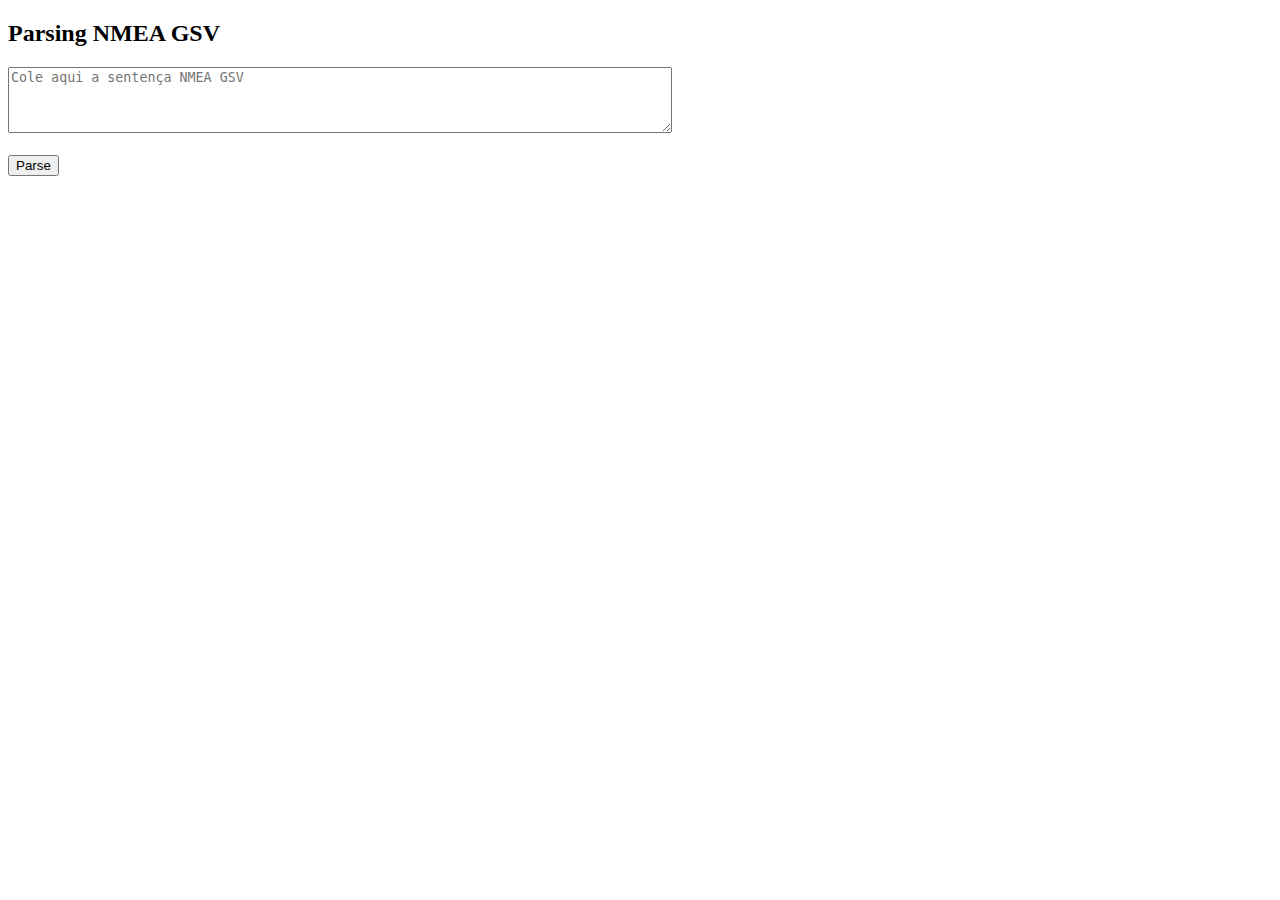
<file: gpgsv_parsing.html>
<!DOCTYPE html>
<html>
<head>
    <title>Parsing NMEA GSV com Nome do Satélite</title>
</head>
<body>
    <h2>Parsing NMEA GSV</h2>
    <textarea id="nmeaInput" rows="4" cols="80" placeholder="Cole aqui a sentença NMEA GSV"></textarea><br><br>
    <button onclick="parseGSV()">Parse</button>
    <div id="result"></div>

    <script>
        function identifySatellite(prn) {
            prn = parseInt(prn);
            if (prn >= 1 && prn <= 32) return {constellation: "GPS", name: `GPS PRN ${prn}`};
            if (prn >= 33 && prn <= 64) return {constellation: "SBAS", name: `SBAS PRN ${prn}`};
            if (prn >= 65 && prn <= 96) return {constellation: "GLONASS", name: `GLONASS PRN ${prn}`};
            if (prn >= 193 && prn <= 200) return {constellation: "QZSS", name: `QZSS PRN ${prn}`};
            if (prn >= 201 && prn <= 237) return {constellation: "BeiDou", name: `BeiDou PRN ${prn}`};
            if (prn >= 301 && prn <= 336) return {constellation: "Galileo", name: `Galileo PRN ${prn}`};
            return {constellation: "Desconhecido", name: `PRN ${prn}`};
        }

        function parseGSV() {
            const sentence = document.getElementById("nmeaInput").value.trim();
            const parts = sentence.split(",");
            if (!parts[0].endsWith("GSV")) {
                document.getElementById("result").innerHTML = "<p>Sentença não é GSV!</p>";
                return;
            }

            const totalSats = parts[3];
            let output = `<p>Total de satélites visíveis: ${totalSats}</p><ul>`;
            for (let i = 4; i < parts.length - 1; i += 4) {
                if (parts[i]) {
                    const prn = parts[i];
                    const elev = parts[i + 1];
                    const azim = parts[i + 2];
                    const snr = parts[i + 3];
                    const satInfo = identifySatellite(prn);
                    output += `<li>${satInfo.name} (${satInfo.constellation}) | Elevação: ${elev}° | Azimute: ${azim}° | SNR: ${snr}</li>`;
                }
            }
            output += "</ul>";
            document.getElementById("result").innerHTML = output;
        }
    </script>
</body>
</html>
</file>
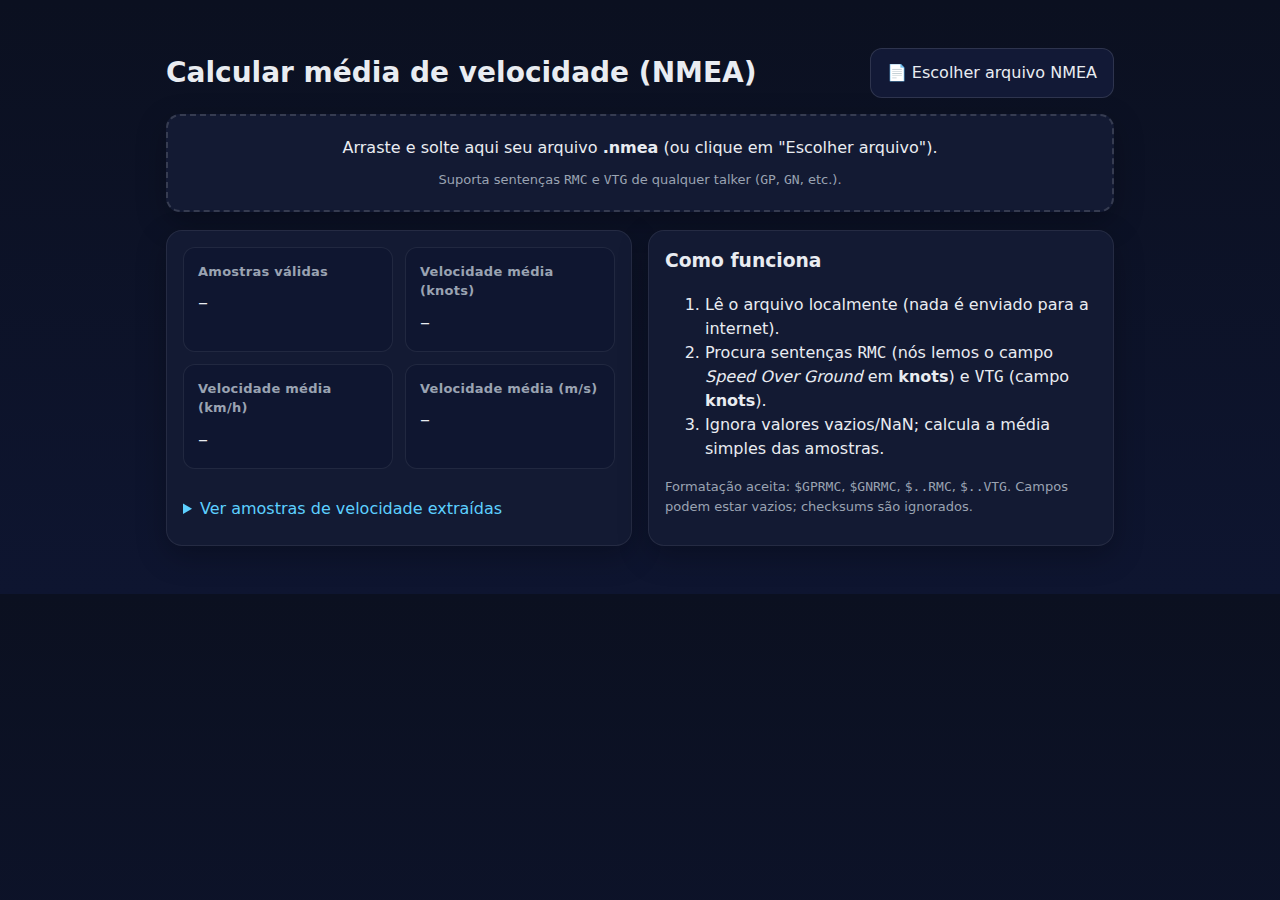
<file: media_km.html>
<!DOCTYPE html>
<html lang="pt-BR">
<head>
  <meta charset="utf-8" />
  <meta name="viewport" content="width=device-width, initial-scale=1" />
  <title>Média de Velocidade de Arquivo NMEA</title>
  <style>
    :root{--bg:#0b1020;--fg:#e9ecf1;--muted:#9aa3b2;--card:#131a33;--accent:#5dd0ff;--ok:#22c55e;--warn:#f59e0b}
    *{box-sizing:border-box}
    body{margin:0;font:16px/1.5 system-ui,Segoe UI,Roboto,Ubuntu,Arial;background:linear-gradient(180deg,#0b1020,#0e1530);color:var(--fg)}
    .wrap{max-width:980px;margin:48px auto;padding:0 16px}
    header{display:flex;align-items:center;justify-content:space-between;gap:16px;margin-bottom:16px}
    h1{font-size:clamp(22px,3vw,28px);margin:0}
    .card{background:var(--card);border:1px solid rgba(255,255,255,.08);border-radius:16px;box-shadow:0 10px 30px rgba(0,0,0,.25)}
    .uploader{padding:20px;border:2px dashed rgba(255,255,255,.15);border-radius:14px;text-align:center;transition:.2s}
    .uploader.dragover{border-color:var(--accent);background:rgba(93,208,255,.06)}
    .row{display:grid;grid-template-columns:1fr;gap:16px}
    @media (min-width:900px){.row{grid-template-columns:1fr 1fr}}
    input[type=file]{display:none}
    .btn{display:inline-flex;align-items:center;gap:10px;padding:12px 16px;border-radius:12px;border:1px solid rgba(255,255,255,.12);background:#121936;color:var(--fg);cursor:pointer}
    .btn:hover{border-color:var(--accent)}
    .stats{display:grid;grid-template-columns:repeat(2,minmax(0,1fr));gap:12px;padding:16px}
    .stat{padding:14px;border-radius:12px;background:#0f1630;border:1px solid rgba(255,255,255,.08)}
    .stat h3{margin:0 0 6px 0;font-size:13px;color:var(--muted);font-weight:600;letter-spacing:.02em}
    .stat p{margin:0;font-size:20px}
    .ok{color:var(--ok)} .warn{color:var(--warn)}
    details{padding:12px 16px}
    summary{cursor:pointer;color:var(--accent)}
    pre{margin:0;max-height:300px;overflow:auto;background:#0b1126;padding:12px;border-radius:12px;border:1px solid rgba(255,255,255,.08)}
    .foot{color:var(--muted);font-size:13px;margin-top:10px}
  </style>
</head>
<body>
  <div class="wrap">
    <header>
      <h1>Calcular média de velocidade (NMEA)</h1>
      <label class="btn" for="file">📄 Escolher arquivo NMEA</label>
      <input id="file" type="file" accept=".nmea,.txt,.log,.csv" />
    </header>

    <div id="drop" class="card uploader">
      Arraste e solte aqui seu arquivo <strong>.nmea</strong> (ou clique em "Escolher arquivo").
      <div class="foot">Suporta sentenças <code>RMC</code> e <code>VTG</code> de qualquer talker (<code>GP</code>, <code>GN</code>, etc.).</div>
    </div>

    <div class="row" style="margin-top:18px">
      <section class="card">
        <div class="stats" id="stats">
          <div class="stat"><h3 am-d="label-amostras">Amostras válidas</h3><p id="samples">–</p></div>
          <div class="stat"><h3>Velocidade média (knots)</h3><p id="avgKnots">–</p></div>
          <div class="stat"><h3>Velocidade média (km/h)</h3><p id="avgKmh">–</p></div>
          <div class="stat"><h3>Velocidade média (m/s)</h3><p id="avgMs">–</p></div>
        </div>
        <details>
          <summary>Ver amostras de velocidade extraídas</summary>
          <pre id="samplesList">(aguardando arquivo…)</pre>
        </details>
      </section>

      <section class="card" style="padding:16px">
        <h3 style="margin-top:0">Como funciona</h3>
        <ol>
          <li>Lê o arquivo localmente (nada é enviado para a internet).</li>
          <li>Procura sentenças <code>RMC</code> (nós lemos o campo <em>Speed Over Ground</em> em <strong>knots</strong>) e <code>VTG</code> (campo <strong>knots</strong>).</li>
          <li>Ignora valores vazios/NaN; calcula a média simples das amostras.</li>
        </ol>
        <p class="foot">Formatação aceita: <code>$GPRMC</code>, <code>$GNRMC</code>, <code>$..RMC</code>, <code>$..VTG</code>. Campos podem estar vazios; checksums são ignorados.</p>
      </section>
    </div>
  </div>

  <script>
    const fileInput = document.getElementById('file');
    const drop = document.getElementById('drop');
    const samplesEl = document.getElementById('samples');
    const avgKnotsEl = document.getElementById('avgKnots');
    const avgKmhEl = document.getElementById('avgKmh');
    const avgMsEl = document.getElementById('avgMs');
    const samplesListEl = document.getElementById('samplesList');

    function toNumber(x){ const n = Number(x); return Number.isFinite(n) ? n : NaN; }
    const kts2kmh = k => k * 1.852;
    const kts2ms  = k => k * 0.514444;

    function parseNMEA(text){
      const speeds = [];
      const lines = text.split(/\r?\n/);
      for (let raw of lines){
        if(!raw || raw[0] !== '$') continue;
        const line = raw.trim();
        const star = line.indexOf('*');
        const core = star > -1 ? line.slice(0, star) : line;
        const parts = core.split(',');
        const talkerType = parts[0] || '';
        if(/RMC$/i.test(talkerType)){
          // $--RMC: ... , sog(knots) at index 7
          const sog = parts[7];
          const val = toNumber(sog);
          if(Number.isFinite(val)) speeds.push(val);
        } else if(/VTG$/i.test(talkerType)){
          // $--VTG: ..., sogn at index 5 (knots)
          const sogn = parts[5];
          const val = toNumber(sogn);
          if(Number.isFinite(val)) speeds.push(val);
        }
      }
      return speeds;
    }

    function summarize(speeds){
      if(!speeds.length){
        samplesEl.textContent = '0';
        avgKnotsEl.textContent = '—';
        avgKmhEl.textContent = '—';
        avgMsEl.textContent = '—';
        samplesListEl.textContent = '(nenhuma amostra válida encontrada)';
        return;
      }
      const sum = speeds.reduce((a,b)=>a+b,0);
      const avgKts = sum / speeds.length;
      samplesEl.textContent = String(speeds.length);
      avgKnotsEl.textContent = avgKts.toFixed(3);
      avgKmhEl.textContent = kts2kmh(avgKts).toFixed(3);
      avgMsEl.textContent = kts2ms(avgKts).toFixed(3);
      const preview = speeds.slice(0,500).map((v,i)=>`${i+1}. ${v} kn`).join('\n');
      samplesListEl.textContent = preview + (speeds.length>500 ? `\n... (+${speeds.length-500} linhas)` : '');
    }

    async function handleFile(file){
      if(!file) return;
      const text = await file.text();
      const speeds = parseNMEA(text);
      summarize(speeds);
    }

    // File input
    fileInput.addEventListener('change', (e)=> handleFile(e.target.files[0]));

    // Drag & drop
    ;['dragenter','dragover'].forEach(evt => drop.addEventListener(evt, (e)=>{e.preventDefault(); drop.classList.add('dragover')}));
    ;['dragleave','drop'].forEach(evt => drop.addEventListener(evt, (e)=>{e.preventDefault(); drop.classList.remove('dragover')}));
    drop.addEventListener('drop', (e)=>{
      const file = e.dataTransfer.files && e.dataTransfer.files[0];
      handleFile(file);
    });
  </script>
</body>
</html>
</file>
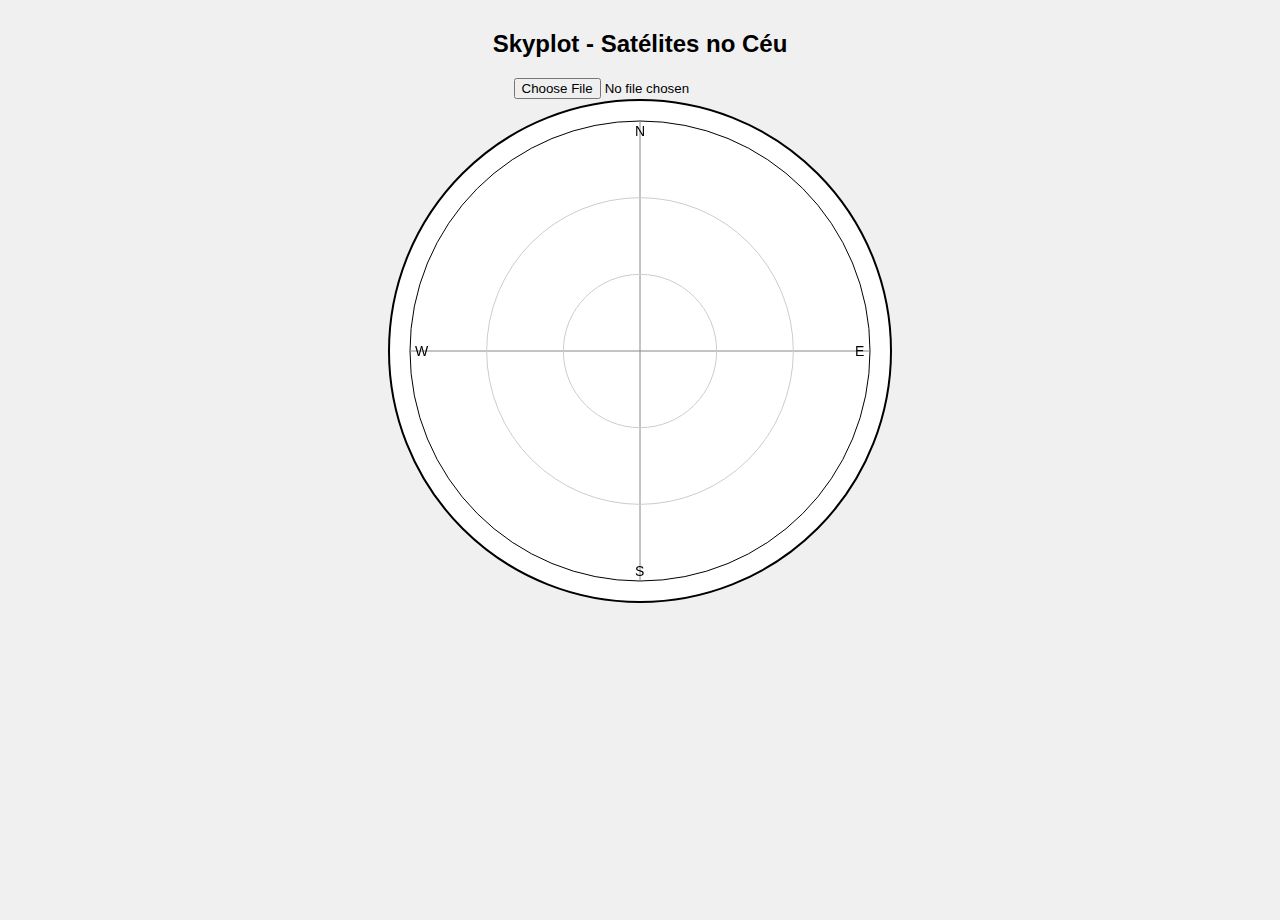
<file: quadrante_nemea.html>
<!DOCTYPE html>
<html lang="pt-BR">
<head>
  <meta charset="UTF-8">
  <title>Skyplot com Satélites</title>
  <style>
    body {
      display: flex;
      flex-direction: column;
      align-items: center;
      background: #f0f0f0;
      font-family: Arial, sans-serif;
      height: 100vh;
      margin: 0;
      padding: 10px;
    }
    canvas {
      background: #fff;
      border-radius: 50%;
      border: 2px solid #000;
    }
  </style>
</head>
<body>

<h2>Skyplot - Satélites no Céu</h2>
<input type="file" id="fileInput" accept=".nmea,.txt">
<canvas id="skyplot" width="500" height="500"></canvas>

<script>
const canvas = document.getElementById('skyplot');
const ctx = canvas.getContext('2d');
const w = canvas.width;
const h = canvas.height;
const centerX = w / 2;
const centerY = h / 2;
const radius = w / 2 - 20;
const emoji = "🛰️";

// Desenha quadrante circular
function desenharQuadrante() {
  ctx.clearRect(0, 0, w, h);

  // Círculo externo
  ctx.beginPath();
  ctx.arc(centerX, centerY, radius, 0, 2 * Math.PI);
  ctx.stroke();

  // Linhas cruzadas (N-S, L-O)
  ctx.beginPath();
  ctx.moveTo(centerX, centerY - radius);
  ctx.lineTo(centerX, centerY + radius);
  ctx.moveTo(centerX - radius, centerY);
  ctx.lineTo(centerX + radius, centerY);
  ctx.strokeStyle = '#888';
  ctx.stroke();

  // Círculos intermediários (30° e 60° de elevação)
  [radius * 1 / 3, radius * 2 / 3].forEach(r => {
    ctx.beginPath();
    ctx.arc(centerX, centerY, r, 0, 2 * Math.PI);
    ctx.strokeStyle = '#ccc';
    ctx.stroke();
  });

  // Marcação de direções
  ctx.font = "14px Arial";
  ctx.fillStyle = "black";
  ctx.fillText("N", centerX - 5, centerY - radius + 15);
  ctx.fillText("E", centerX + radius - 15, centerY + 5);
  ctx.fillText("S", centerX - 5, centerY + radius - 5);
  ctx.fillText("W", centerX - radius + 5, centerY + 5);
}

// Plota um satélite com emoji
function plotarSatelite(azimute, elevacao, snr, prn) {
  const angRad = (azimute - 90) * Math.PI / 180; // 0°=Norte no topo
  const r = radius * (1 - elevacao / 90); // 0°=borda, 90°=centro
  const x = centerX + r * Math.cos(angRad);
  const y = centerY + r * Math.sin(angRad);

  // Define cor de fundo conforme SNR
  let sombra = 'red';
  if (snr > 30) sombra = 'green';
  else if (snr > 10) sombra = 'orange';

  // Desenha sombra circular
  ctx.beginPath();
  ctx.arc(x, y, 14, 0, 2 * Math.PI);
  ctx.fillStyle = sombra;
  ctx.globalAlpha = 0.2;
  ctx.fill();
  ctx.globalAlpha = 1.0;

  // Desenha emoji do satélite
  ctx.font = "20px Arial";
  ctx.fillText(emoji, x - 10, y + 7);

  // Escreve PRN ao lado
  ctx.fillStyle = "black";
  ctx.font = "12px Arial";
  ctx.fillText(prn, x + 12, y);
}

// Lê o arquivo
document.getElementById('fileInput').addEventListener('change', function(event) {
  const file = event.target.files[0];
  if (!file) return;

  const reader = new FileReader();
  reader.onload = function(e) {
    desenharQuadrante();
    const linhas = e.target.result.split(/\r?\n/);

    linhas.forEach(linha => {
      if (linha.startsWith('$GPGSV')) {
        const campos = linha.split(',');
        for (let i = 4; i < campos.length - 4; i += 4) {
          const prn = campos[i];
          const elev = parseFloat(campos[i + 1]);
          const azim = parseFloat(campos[i + 2]);
          const snr = parseFloat(campos[i + 3]) || 0;
          if (prn && !isNaN(elev) && !isNaN(azim)) {
            plotarSatelite(azim, elev, snr, prn);
          }
        }
      }
    });
  };
  reader.readAsText(file);
});

// Desenha base
desenharQuadrante();
</script>

</body>
</html>
</file>
